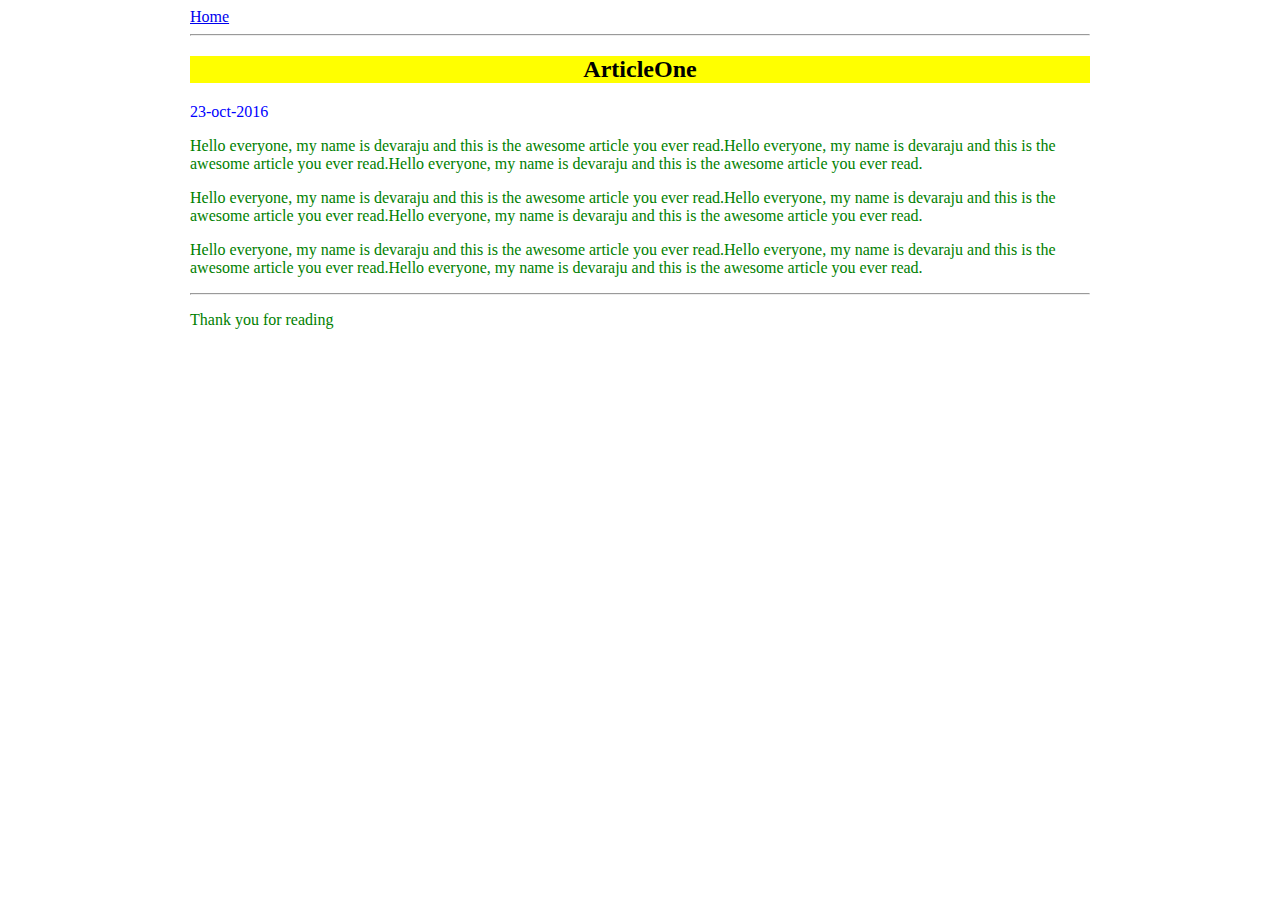
<file: ui/article-one.html>
<!DOCTYPE html>
<html>
   <head>
       <title>Article</title>
       <meta name="viewport" content="width-device-width,initial-scale-1"/>
       <style>
           .one{
               margin:0 auto;
               font:sans-serif;
               max-width:900px;
           }
           
           h2{
               background-color:yellow;
               padding-top:5px 20px 5px 20px;
              
               text-align:center;
           }
           .para{
               color:green;
               }
           .date{
               color:blue;
           }
       </style>
   </head>
   
   <body>
        
        <div class="one">
       <div>
       <a href="/">Home</a>
       </div>
       <hr/>
     <h2>ArticleOne</h2>  
     <div class="date">23-oct-2016</div>
     <div class="para">
         <p>Hello everyone, my name is devaraju and this is the awesome article you ever read.Hello everyone, my name is devaraju and this is the awesome article you ever read.Hello everyone, my name is devaraju and this is the awesome article you ever read.</p>
          <p>Hello everyone, my name is devaraju and this is the awesome article you ever read.Hello everyone, my name is devaraju and this is the awesome article you ever read.Hello everyone, my name is devaraju and this is the awesome article you ever read.</p>
           <p>Hello everyone, my name is devaraju and this is the awesome article you ever read.Hello everyone, my name is devaraju and this is the awesome article you ever read.Hello everyone, my name is devaraju and this is the awesome article you ever read.</p>
           <hr/>
           <p>Thank you for reading</p>
     </div>
     </div>
   </body>
</html>
</file>
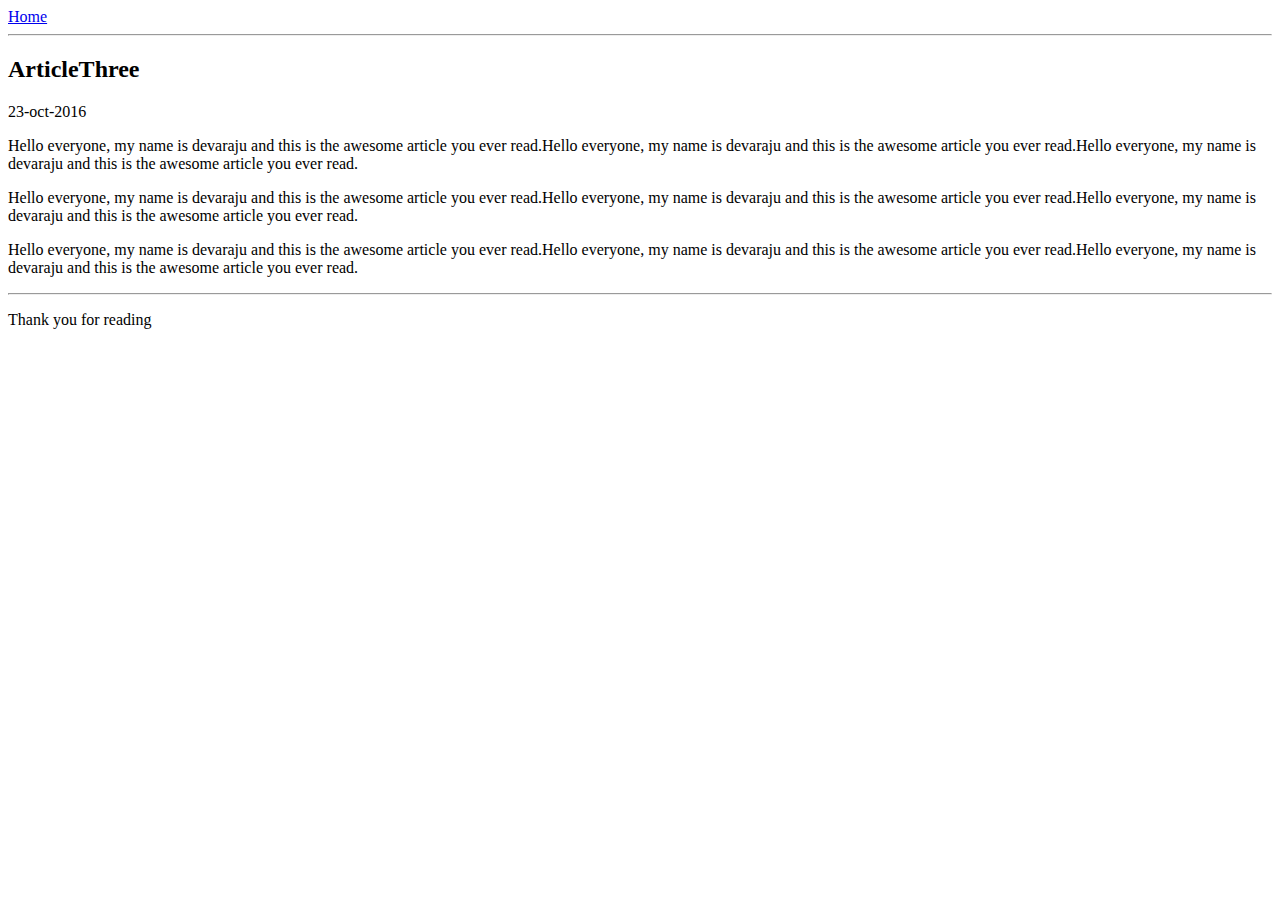
<file: ui/article-three.html>
<!DOCTYPE html>
<html>
   <head>
       <title>Article</title>
       <meta name="viewport" content="width-device-width,initial-scale-1"/>
   </head>
   
   <body>
       <div>
       <a href="/">Home</a>
       </div>
       <hr/>
     <h2>ArticleThree</h2>  
     <div>23-oct-2016</div>
     <div>
         <p>Hello everyone, my name is devaraju and this is the awesome article you ever read.Hello everyone, my name is devaraju and this is the awesome article you ever read.Hello everyone, my name is devaraju and this is the awesome article you ever read.</p>
          <p>Hello everyone, my name is devaraju and this is the awesome article you ever read.Hello everyone, my name is devaraju and this is the awesome article you ever read.Hello everyone, my name is devaraju and this is the awesome article you ever read.</p>
           <p>Hello everyone, my name is devaraju and this is the awesome article you ever read.Hello everyone, my name is devaraju and this is the awesome article you ever read.Hello everyone, my name is devaraju and this is the awesome article you ever read.</p>
           <hr/>
           <p>Thank you for reading</p>
     </div>
   </body>
</html>
</file>
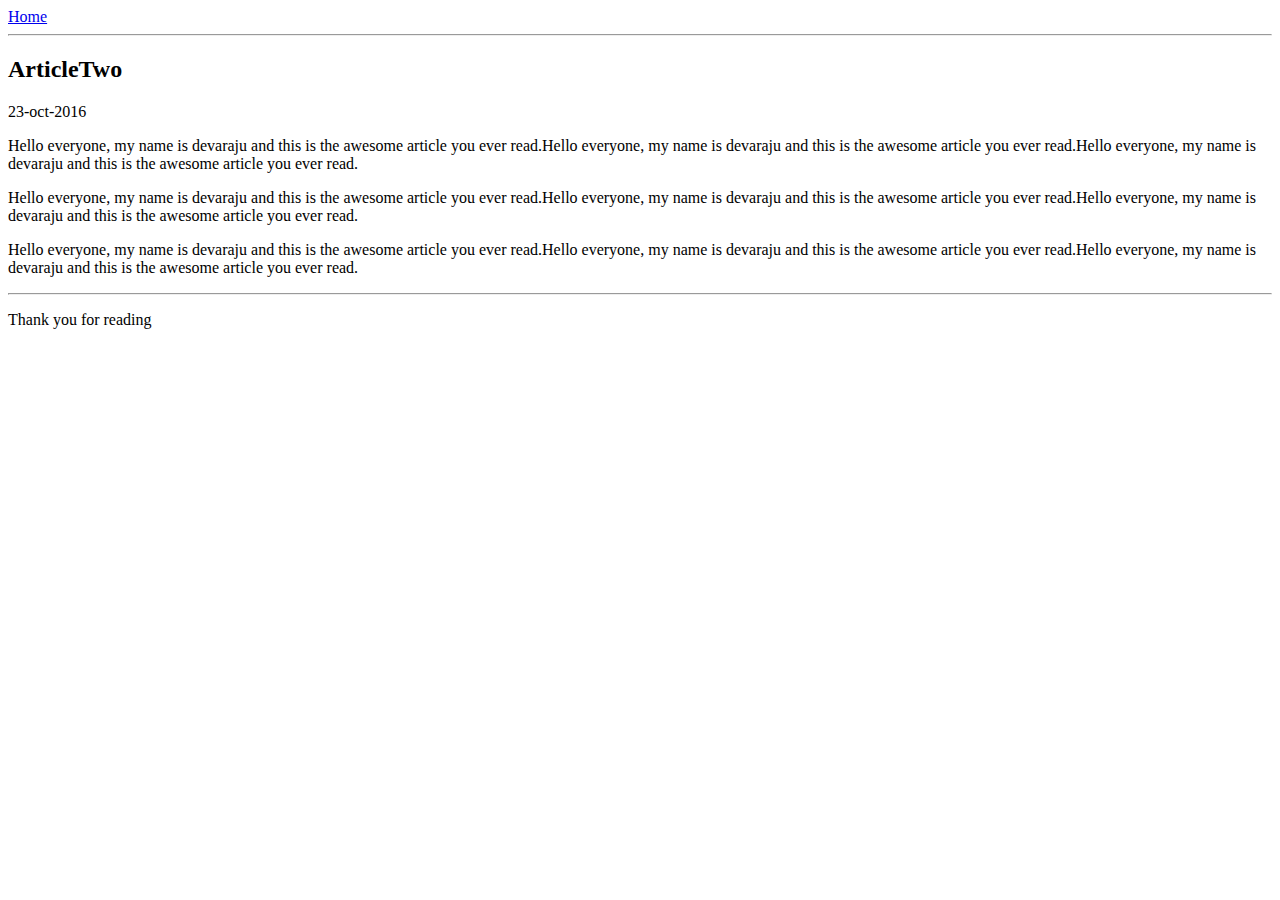
<file: ui/article-two.html>
<!DOCTYPE html>
<html>
   <head>
       <title>Article</title>
       <meta name="viewport" content="width-device-width,initial-scale-1"/>
   </head>
   
   <body>
       <div>
       <a href="/">Home</a>
       </div>
       <hr/>
     <h2>ArticleTwo</h2>  
     <div>23-oct-2016</div>
     <div>
         <p>Hello everyone, my name is devaraju and this is the awesome article you ever read.Hello everyone, my name is devaraju and this is the awesome article you ever read.Hello everyone, my name is devaraju and this is the awesome article you ever read.</p>
          <p>Hello everyone, my name is devaraju and this is the awesome article you ever read.Hello everyone, my name is devaraju and this is the awesome article you ever read.Hello everyone, my name is devaraju and this is the awesome article you ever read.</p>
           <p>Hello everyone, my name is devaraju and this is the awesome article you ever read.Hello everyone, my name is devaraju and this is the awesome article you ever read.Hello everyone, my name is devaraju and this is the awesome article you ever read.</p>
           <hr/>
           <p>Thank you for reading</p>
     </div>
   </body>
</html>
</file>
